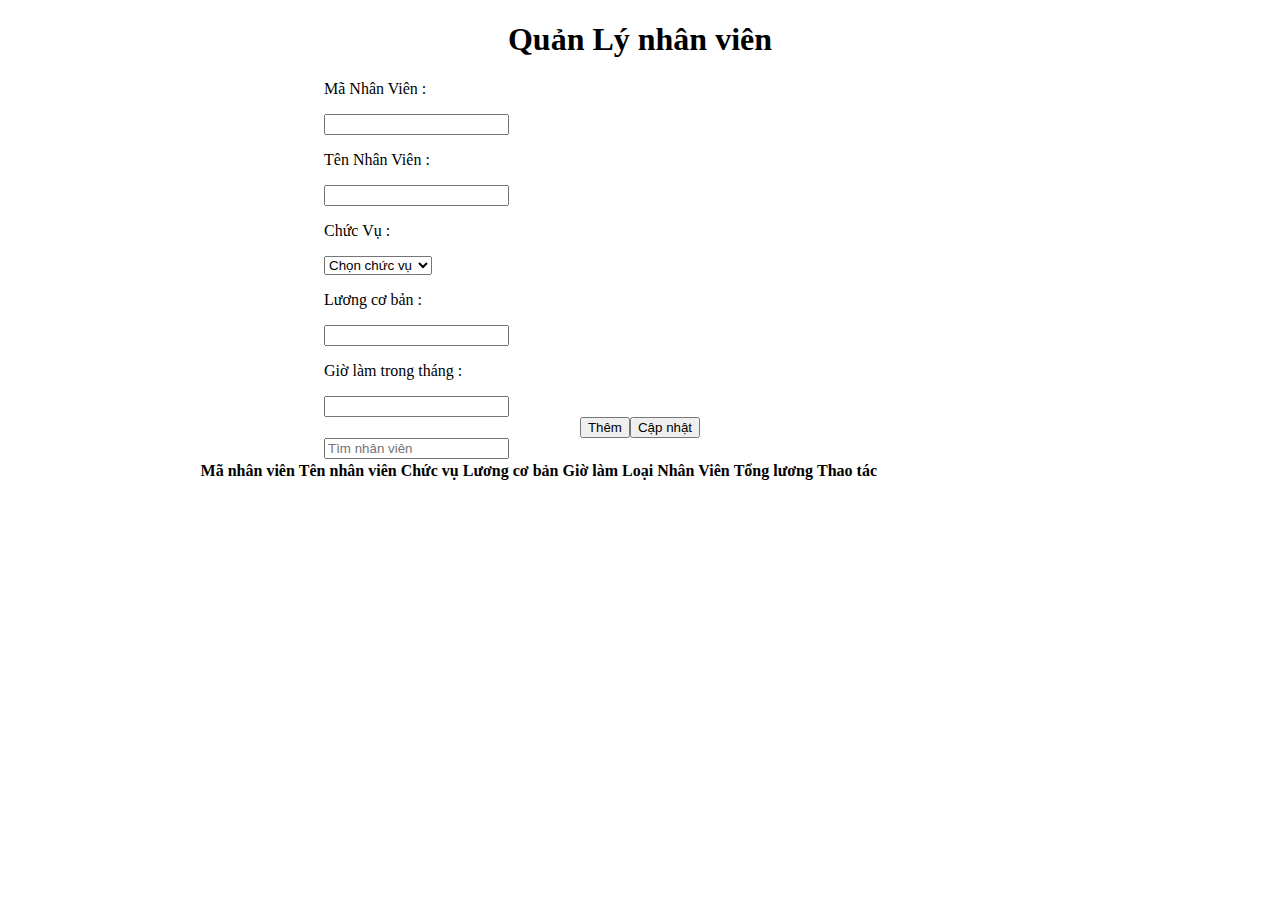
<file: QLNV/index.html>
<!DOCTYPE html>
<html lang="en">

<head>
    <meta charset="UTF-8">
    <meta name="viewport" content="width=device-width, initial-scale=1.0">
    <title>Quản Lý Nhân Viên</title>

    <!-- BOOTATRAP 4.5  -->
    <link rel="stylesheet" href="https://cdn.jsdelivr.net/npm/bootstrap@4.5.3/dist/css/bootstrap.min.css"
        integrity="sha384-TX8t27EcRE3e/ihU7zmQxVncDAy5uIKz4rEkgIXeMed4M0jlfIDPvg6uqKI2xXr2" crossorigin="anonymous">
    <!-- FONT AWESOME  -->
    <link rel="stylesheet" href="https://cdnjs.cloudflare.com/ajax/libs/font-awesome/5.15.1/css/all.min.css"
        integrity="sha512-+4zCK9k+qNFUR5X+cKL9EIR+ZOhtIloNl9GIKS57V1MyNsYpYcUrUeQc9vNfzsWfV28IaLL3i96P9sdNyeRssA=="
        crossorigin="anonymous" />

    <!-- LINK CSS  -->
    <link rel="stylesheet" href="./css/index.css">

</head>

<body>


    <h1>Quản Lý nhân viên</h1>


    <div class="modal-body">

        <form role="form" id="formNV">

            <div class="form-group">
                <div class="maSoNhanVien">
                    <p>Mã Nhân Viên :</p>
                </div>
                <div class="input-group">
                    <input type="msnv" name="msnv" id="msnv" class="form-control input-sm">
                </div>
                <span class="sp-thongbao" id="tbMaNV"></span>
            </div>

            <div class="form-group">
                <div class="tenNhanVien">
                    <p>Tên Nhân Viên :</p>
                </div>
                <div class="input-group">
                    <input type="name" name="name" id="name" class="form-control input-sm">
                </div>
                <span class="sp-thongbao" id="tbTen"></span>
            </div>

            <div class="form-group">
                <div class="chucVu">
                    <p>Chức Vụ :</p>
                </div>
                <div class="input-group">
                    <select class="form-control" id="chucvu">
                        <option>Chọn chức vụ</option>
                        <option>Giám đốc</option>
                        <option>Trưởng phòng</option>
                        <option>Nhân viên</option>
                    </select>
                </div>

                <span class="sp-thongbao" id="tbChucVu"></span>
            </div>
            
            <div class="form-group">
                <div class="luongCoBan">
                    <p>Lương cơ bản :</p>
                </div>
                <div class="input-group">
                    <input type="number" name="luong" id="luong" class="form-control input-sm">
                </div>
                <span class="sp-thongbao" id="tbLuong"></span>
            </div>
            <div class="form-group">
                <div class="gioLam">
                    <p>Giờ làm trong tháng :</p>
                </div>
                <div class="input-group">
                    <input type="number" name="gioLam" id="gioLam" class="form-control input-sm">
                </div>
                <span class="sp-thongbao" id="tbgioLam"></span>
            </div>
            <div class="form-group form-button">
                <button class="btn btn-success mr-3" type="button" id="btnthemNV">Thêm</button>
                <button class="btn btn-success" type="button" id="btnCapNhat">Cập nhật</button>
            </div>
            <div class="form-group row">
                <div class="col">
                    <div class="input-group">
                        <input type="text" class="form-control" placeholder="Tìm nhân viên" id="timNV">
                        <div class="input-group-prepend">
                            <span class="input-group-text" id="btnTimNV"><i class="fa fa-search"></i></span>
                        </div>
                    </div>
                </div>
            </div>
          


        </form>
       
    </div>
    <div class="table-danhSachNhanVien">
        <table class="table table-sm">
            <thead>
                <tr>
                    <th scope="col">Mã nhân viên</th>
                    <th scope="col">Tên nhân viên</th>
                    <th scope="col">Chức vụ</th>
                    <th scope="col">Lương cơ bản</th>
                    <th scope="col">Giờ làm</th>
                    <th scope="col">Loại Nhân Viên</th>
                    <th scope="col">Tổng lương</th>
                    <th scope="col">Thao tác</th>
                </tr>
            </thead>
            <tbody id="tableDanhSach">

        </table>
    </div>


    <script src="https://code.jquery.com/jquery-3.5.1.min.js"
        integrity="sha256-9/aliU8dGd2tb6OSsuzixeV4y/faTqgFtohetphbbj0=" crossorigin="anonymous"></script>
    <script src="https://cdn.jsdelivr.net/npm/popper.js@1.16.1/dist/umd/popper.min.js"
        integrity="sha384-9/reFTGAW83EW2RDu2S0VKaIzap3H66lZH81PoYlFhbGU+6BZp6G7niu735Sk7lN"
        crossorigin="anonymous"></script>
    <script src="https://cdn.jsdelivr.net/npm/bootstrap@4.5.3/dist/js/bootstrap.min.js"
        integrity="sha384-w1Q4orYjBQndcko6MimVbzY0tgp4pWB4lZ7lr30WKz0vr/aWKhXdBNmNb5D92v7s"
        crossorigin="anonymous"></script>


    <script src="./js/NhanVien.js"></script>
    <script src="./js/DanhSachNhanVien.js"></script>
    <script src="./js/Validation.js"></script>
    <script src="./js/main.js"></script>
</body>

</html>
</file>
<file: QLNV/css/index.css>
h1 {
    text-align: center;
}
.modal-body {
    width: 50%;
    margin: 0 auto;
}
.form-button {
    text-align: center;
    display: flex !important;
    justify-content: center;
}
.table-danhSachNhanVien {
    width: 70%;
    margin: 0 auto;
}
.sp-thongbao{
    color: red;
}
</file>
